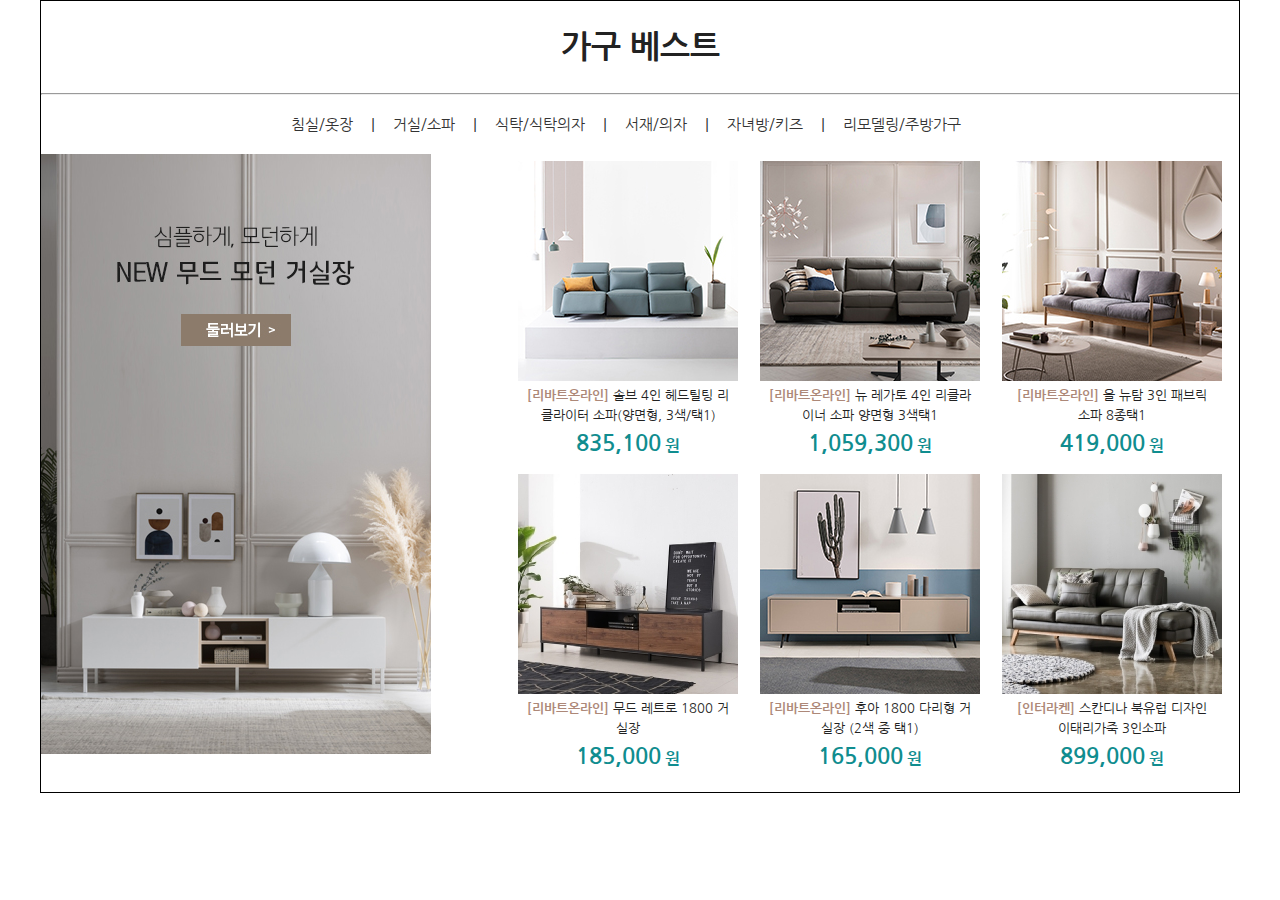
<file: index.html>
<!DOCTYPE html>
<html lang="ko">
<head>
    <meta charset="UTF-8">
    <title>Document</title>
    <link rel="stylesheet" href="style/style.css">
    <script src="script/jquery-3.6.0.min.js"></script>
    <script src="script/script.js"></script>
</head>

<body>
    <div id="wrap">
        <h1>가구 베스트</h1>
        <hr>
        <main id="main">
            <nav id="gnb">
                <ul id="mainMenu" class="flexContainer">
                    <li class="mainLi"><a href="#">침실/옷장</a></li>
                    <li class="mainLi"><span>｜</span></li>
                    <li class="mainLi"><a href="#">거실/소파</a></li>
                    <li class="mainLi"><span>｜</span></li>
                    <li class="mainLi"><a href="#">식탁/식탁의자</a></li>
                    <li class="mainLi"><span>｜</span></li>
                    <li class="mainLi"><a href="#">서재/의자</a></li>
                    <li class="mainLi"><span>｜</span></li>
                    <li class="mainLi"><a href="#">자녀방/키즈</a></li>
                    <li class="mainLi"><span>｜</span></li>
                    <li class="mainLi"><a href="#">리모델링/주방가구</a></li>
                </ul>
            </nav> <!-- nav#gnb -->
            <div id="contents" class="flexContainer">
                <div id="shortcut">
                    <img src="images/list_01_390x600.jpg" alt="가구이미지01">
                </div> <!-- div#shortcut -->
                <div id="furniture">
                    <table>
                        <tbody>
                            <tr>
                                <td><a href="#">
                                        <img src="images/list_02_615x615.jpg" alt="가구이미지02">
                                        <div class="boxContents">
                                            <h5>[리바트온라인]</h5>
                                            <span>솔브 4인 헤드틸팅 리클라이터 소파(양면형, 3색/택1)</span><br>
                                            <h2>835,100</h2>
                                            <h4>원</h4>
                                        </div>
                                    </a></td>
                                <td><a href="#">
                                        <img src="images/list_03_615x615.jpg" alt="가구이미지03">
                                        <div class="boxContents">
                                            <h5>[리바트온라인]</h5>
                                            <span>뉴 레가토 4인 리클라이너 소파 양면형 3색택1</span><br>
                                            <h2>1,059,300</h2>
                                            <h4>원</h4>
                                        </div>
                                    </a></td>
                                <td><a href="#">
                                        <img src="images/list_04_615x615.jpg" alt="가구이미지04">
                                        <div class="boxContents">
                                            <h5>[리바트온라인]</h5>
                                            <span>올 뉴탐 3인 패브릭 소파 8종택1</span><br>
                                            <h2>419,000</h2>
                                            <h4>원</h4>
                                        </div>
                                    </a></td>
                            </tr>
                            <tr>
                                <td><a href="#">
                                        <img src="images/list_05_220x220.jpg" alt="가구이미지05">
                                        <div class="boxContents">
                                            <h5>[리바트온라인]</h5>
                                            <span>무드 레트로 1800 거실장</span><br>
                                            <h2>185,000</h2>
                                            <h4>원</h4>
                                        </div>
                                    </a></td>
                                <td><a href="#">
                                        <img src="images/list_06_615x615.jpg" alt="가구이미지06">
                                        <div class="boxContents">
                                            <h5>[리바트온라인]</h5>
                                            <span>후아 1800 다리형 거실장 (2색 중 택1)</span><br>
                                            <h2>165,000</h2>
                                            <h4>원</h4>
                                        </div>
                                    </a></td>
                                <td><a href="#">
                                        <img src="images/list_07_220x220.jpg" alt="가구이미지07">
                                        <div class="boxContents">
                                            <h5>[인터라켄]</h5>
                                            <span>스칸디나 북유럽 디자인 이태리가죽 3인소파</span><br>
                                            <h2>899,000</h2>
                                            <h4>원</h4>
                                        </div>
                                    </a></td>
                            </tr>
                        </tbody>
                    </table>
                </div> <!-- div#furniture -->
            </div> <!-- div#contents -->
        </main> <!-- main#main -->

    </div> <!-- div#wrap -->


    <!-- 모달레이어 -->

    <div id="funi01" class="popupBG">
        <div class="popupBox">
            <img src="images/list_02_615x615.jpg" alt="가구이미지02">
            <div class="boxContents">
                <h5>[리바트온라인]</h5>
                <span>솔브 4인 헤드틸팅 리클라이터 소파(양면형, 3색/택1)</span><br>
                <h2>835,100</h2>
                <h4>원</h4>
            </div>
            <button type="button" class="closeBtn">닫기</button>
        </div> <!-- div.popupBox -->
    </div> <!-- div#funi01 .popupBG -->

    <div id="funi02" class="popupBG">
        <div class="popupBox">
            <img src="images/list_03_615x615.jpg" alt="가구이미지03">
            <div class="boxContents">
                <h5>[리바트온라인]</h5>
                <span>뉴 레가토 4인 리클라이너 소파 양면형 3색택1</span><br>
                <h2>1,059,300</h2>
                <h4>원</h4>
            </div>
            <button type="button" class="closeBtn">닫기</button>
        </div> <!-- div.popupBox -->
    </div> <!-- div#funi02 .popupBG -->

    <div id="funi03" class="popupBG">
        <div class="popupBox">
            <img src="images/list_04_615x615.jpg" alt="가구이미지04">
            <div class="boxContents">
                <h5>[리바트온라인]</h5>
                <span>올 뉴탐 3인 패브릭 소파 8종택1</span><br>
                <h2>419,000</h2>
                <h4>원</h4>
            </div>
            <button type="button" class="closeBtn">닫기</button>
        </div> <!-- div.popupBox -->
    </div> <!-- div#funi03 .popupBG -->

    <div id="funi04" class="popupBG">
        <div class="popupBox">
            <img src="images/list_05_220x220.jpg" alt="가구이미지05">
            <div class="boxContents">
                <h5>[리바트온라인]</h5>
                <span>무드 레트로 1800 거실장</span><br>
                <h2>185,000</h2>
                <h4>원</h4>
            </div>
            <button type="button" class="closeBtn">닫기</button>
        </div> <!-- div.popupBox -->
    </div> <!-- div#funi04 .popupBG -->

    <div id="funi05" class="popupBG">
        <div class="popupBox">
            <img src="images/list_06_615x615.jpg" alt="가구이미지06">
            <div class="boxContents">
                <h5>[리바트온라인]</h5>
                <span>후아 1800 다리형 거실장 (2색 중 택1)</span><br>
                <h2>165,000</h2>
                <h4>원</h4>
            </div>
            <button type="button" class="closeBtn">닫기</button>
        </div> <!-- div.popupBox -->
    </div> <!-- div#funi05 .popupBG -->

    <div id="funi06" class="popupBG">
        <div class="popupBox">
            <img src="images/list_07_220x220.jpg" alt="가구이미지07">
            <div class="boxContents">
                <h5>[인터라켄]</h5>
                <span>스칸디나 북유럽 디자인 이태리가죽 3인소파</span><br>
                <h2>899,000</h2>
                <h4>원</h4>
            </div>
            <button type="button" class="closeBtn">닫기</button>
        </div> <!-- div.popupBox -->
    </div> <!-- div#funi06 .popupBG -->

</body></html>
</file>
<file: style/style.css>
@charset "UTF-8";
@import url(style_reset.css);

div#wrap{
    width: 1200px;
    border: 1px solid #000;
    margin: 0 auto;
}

div#wrap>h1{
    text-align: center;
    margin: 30px 0;
}

/* nav#gnb */

#main nav#gnb{
    /*border: 1px solid #f00;*/
    margin: 20px 0px;
}

#main ul#mainMenu{
    /*border: 1px solid #00f;*/
    padding: 0 250px;
}

#mainMenu li.mainLi{
    /*border: 1px solid #f80;*/
    font-size: 15px;
}

#mainMenu li.mainLi a:hover{
    font-weight: bold;
}

#mainMenu li.mainLi span{
    padding: 13px;
}

/* nav#gnb */
/* div#contents */

#contents #shortcut{
    margin-right: 70px;
}

#contents #furniture{
    /*border: 1px solid #f80;*/
    padding: 5px;
    flex: 1;
    text-align: center;
}

#contents #furniture h5{
    display: inline-block;
    color: #ad8878;
}

#contents #furniture span{
    font-size: 13px;
}

#contents #furniture h2{
    padding-top: 8px;
    font-size: 22px;
    color: #108d8f;
    display: inline-block;
}

#contents #furniture h4{
    color: #108d8f;
    display: inline-block;
}

#contents #furniture table{
    /*border: 1px solid #f88;*/
    width: 100%;
}

#contents #furniture table td{
    width: 230px;
    /*border: 1px solid #08f;*/
}

div.boxContents{
    padding: 0 18px;
    margin: 3px 0 17px;
}

/* div#contents */

/* 팝업영역 */

div.popupBG{
    width: 100%;
    height: 100%;
    
    position: relative;
    top: 0;
    left: 0;
    
    position: fixed;
    background-color: rgba(0, 0, 0, 0.62);
    display: none;
    /*border: 4px solid #f00;*/
}

div.popupBox{
    border: 1px solid #ad8878;
    width: 400px;
    height: 400px;
    text-align: center;
    padding: 40px 50px;
    
    border-radius: 20px;
    background-color: #fff;
    position: absolute;
    top: 50%;
    left: 50%;
    transform: translate(-50%, -50%);
}

div.popupBox h5{
    display: inline-block;
    color: #ad8878;
}

div.popupBox span{
    font-size: 13px;
}

div.popupBox h2{
    padding-top: 8px;
    font-size: 22px;
    color: #108d8f;
    display: inline-block;
}

div.popupBox h4{
    color: #108d8f;
    display: inline-block;
}

button.closeBtn{
    color: #ad8878;
    font-size: 15px;
    background-color: #fff;
    border: 1px solid #ad8878;
    padding: 5px 20px;
}

/* 팝업영역 */
</file>
